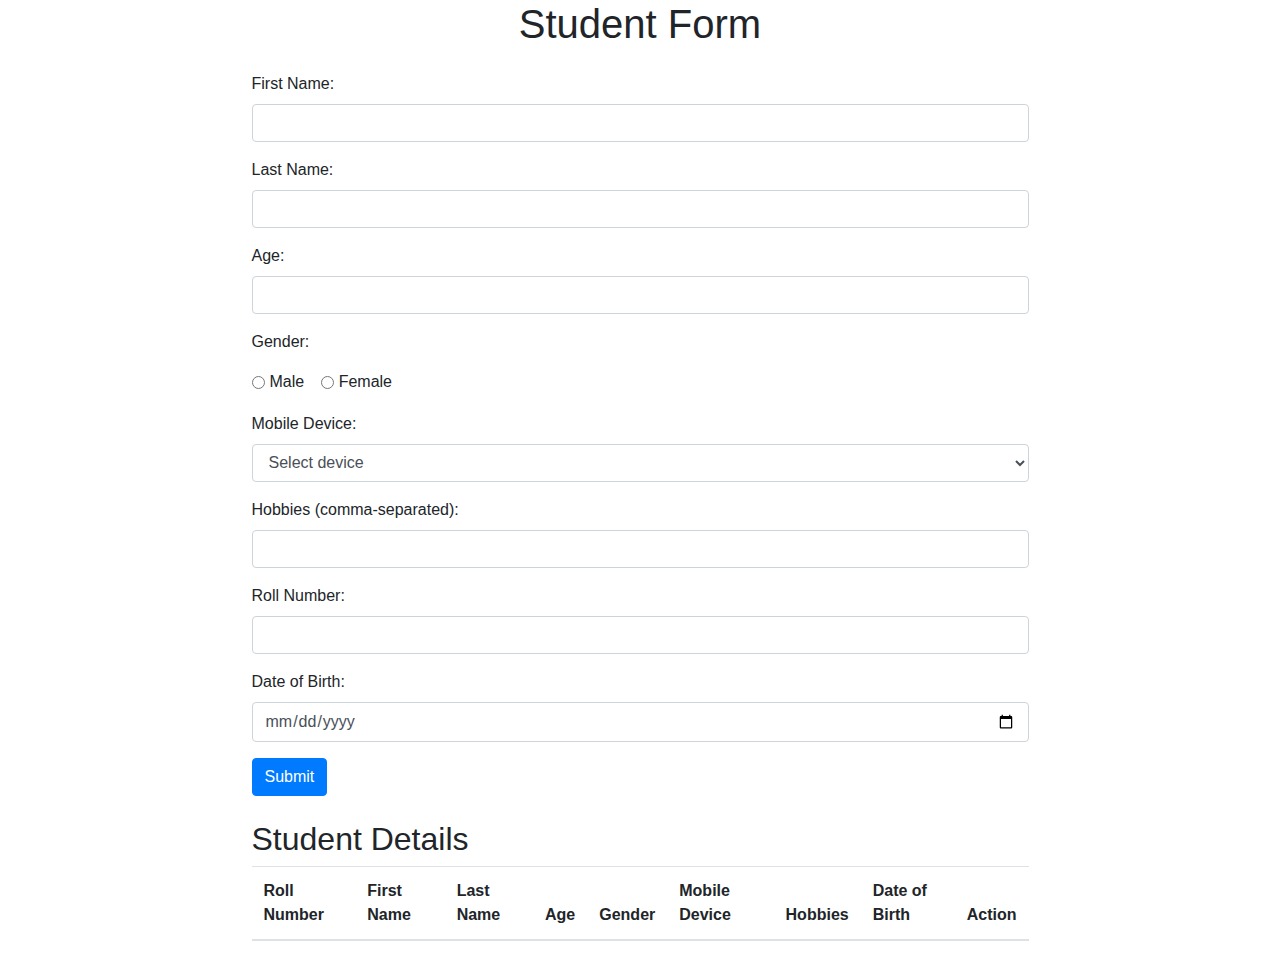
<file: part-3-js/index.html>
<!DOCTYPE html>
<html lang="en">
<head>
  <meta charset="UTF-8">
  <meta name="viewport" content="width=device-width, initial-scale=1.0">
  <title>Beautiful Form</title>
  <!-- Bootstrap CSS -->
  <link rel="stylesheet" href="https://maxcdn.bootstrapcdn.com/bootstrap/4.0.0/css/bootstrap.min.css">
</head>
<body>
    <h1 style="text-align: center;">Student Form</h1>
    <div class="container mt-4" style="display: flex; align-items: center; justify-content: center;">
        <div style="width: 70%;">
      <form id="studentForm" >
         <div class="form-group" >
            <label for="firstName">First Name:</label>
            <input type="text" class="form-control" id="firstName" name="firstName" required>
          </div>
          <div class="form-group">
            <label for="lastName">Last Name:</label>
            <input type="text" class="form-control" id="lastName" name="lastName" required>
          </div>
          <div class="form-group">
            <label for="age">Age:</label>
            <input type="number" class="form-control" id="age" name="age" required>
          </div>
          <!-- Radio buttons -->
          <div class="form-group">
            <p>Gender:</p>
            <div class="form-check form-check-inline">
              <input class="form-check-input" type="radio" name="gender" value="male" required>
              <label class="form-check-label">Male</label>
            </div>
            <div class="form-check form-check-inline">
              <input class="form-check-input" type="radio" name="gender" value="female" required>
              <label class="form-check-label">Female</label>
            </div>
          </div>
          <!-- Dropdown -->
          <div class="form-group">
            <label for="mobileDevice">Mobile Device:</label>
            <select class="form-control" id="mobileDevice" name="mobileDevice" required>
              <option value="" disabled selected>Select device</option>
              <option value="iOS">iOS</option>
              <option value="Android">Android</option>
            </select>
          </div>
          <!-- Hobbies -->
          <div class="form-group">
            <label for="hobbies">Hobbies (comma-separated):</label>
            <input type="text" class="form-control" id="hobbies" name="hobbies" required>
          </div>
    <!-- ... (previous form elements) ... -->
    <!-- Roll number -->
    <div class="form-group">
      <label for="rollNo">Roll Number:</label>
      <input type="text" class="form-control" id="rollNo" name="rollNo" required>
      <small id="rollNoError" class="text-danger"></small>
    </div>
          <!-- Date Button -->
          <div class="form-group">
            <label for="Date">Date of Birth:</label>
            <input type="date" class="form-control" id="birth" name="dateOfBirth" min="1950-01-01" max="2030-12-31">
          </div>
    <!-- Date Button -->
    <!-- ... (previous form elements) ... -->
    <!-- Submit button -->
    <button type="button" class="btn btn-primary" onclick="validateAndSubmit()">Submit</button>
  </form>
  <!-- Display student details -->
  <div class="mt-4">
    <h2>Student Details</h2>
    <table class="table">
      <thead>
        <tr>
          <th>Roll Number</th>
          <th>First Name</th>
          <th>Last Name</th>
          <th>Age</th>
          <th>Gender</th>
          <th>Mobile Device</th>
          <th>Hobbies</th>
          <th>Date of Birth</th>
          <th>Action</th>
        </tr>
      </thead>
      <tbody id="studentDetailsBody">
        <!-- Student details will be added dynamically here -->
      </tbody>
    </table>
  </div>
</div>
</div>
<!-- Bootstrap JS (optional, but required for some features) -->
<script src="https://code.jquery.com/jquery-3.2.1.slim.min.js"></script>
<script src="https://cdnjs.cloudflare.com/ajax/libs/popper.js/1.12.9/umd/popper.min.js"></script>
<script src="https://maxcdn.bootstrapcdn.com/bootstrap/4.0.0/js/bootstrap.min.js"></script>
<!-- Bootstrap Modal -->
<div class="modal fade" id="editModal" tabindex="-1" role="dialog" aria-labelledby="editModalLabel" aria-hidden="true">
  <div class="modal-dialog" role="document">
    <div class="modal-content">
      <div class="modal-header">
        <h5 class="modal-title" id="editModalLabel">Edit Student Details</h5>
        <button type="button" class="close" data-dismiss="modal" aria-label="Close">
          <span aria-hidden="true">&times;</span>
        </button>
      </div>
      <div class="modal-body">
        <form id="editStudentForm">
          <div class="form-group">
            <label for="editRollNo">Roll Number:</label>
            <input type="text" class="form-control" id="editRollNo" name="editRollNo" readonly>
          </div>
          <div class="form-group">
            <label for="editFirstName">First Name:</label>
            <input type="text" class="form-control" id="editFirstName" name="editFirstName" required>
          </div>
          <div class="form-group">
            <label for="editLastName">Last Name:</label>
            <input type="text" class="form-control" id="editLastName" name="editLastName" required>
          </div>
          <div class="form-group">
            <label for="editAge">Age:</label>
            <input type="number" class="form-control" id="editAge" name="editAge" required>
          </div>
          <div class="form-group">
            <p>Gender:</p>
            <div class="form-check form-check-inline">
              <input class="form-check-input" type="radio" name="editGender" id="editMale" value="male" required>
              <label class="form-check-label" for="editMale">Male</label>
            </div>
            <div class="form-check form-check-inline">
              <input class="form-check-input" type="radio" name="editGender" id="editFemale" value="female" required>
              <label class="form-check-label" for="editFemale">Female</label>
            </div>
          </div>
          <div class="form-group">
            <label for="editMobileDevice">Mobile Device:</label>
            <select class="form-control" id="editMobileDevice" name="editMobileDevice" required>
              <option value="" disabled selected>Select device</option>
              <option value="iOS">iOS</option>
              <option value="Android">Android</option>
            </select>
          </div>
          <div class="form-group">
            <label for="editHobbies">Hobbies (comma-separated):</label>
            <input type="text" class="form-control" id="editHobbies" name="editHobbies" required>
          </div>
          <div class="form-group">
            <label for="editBirth">Date of Birth:</label>
            <input type="date" class="form-control" id="editBirth" name="editBirth" min="1950-01-01" max="2030-12-31" />
          </div>
          <button type="button" class="btn btn-primary" onclick="saveChanges()">Save Changes</button>
        </form>
      </div>
    </div>
  </div>
</div>
<script>
  var students = []; // Array to store student details
  function validateAndSubmit() {
    var rollNoInput = document.getElementById('rollNo');
    var rollNoError = document.getElementById('rollNoError');
    var enteredRollNo = rollNoInput.value.trim();
    // Perform a simple check for uniqueness (front-end only, not secure)
    if (isRollNoUnique(enteredRollNo)) {
      // If roll number is unique, you can proceed with form submission or other actions
      // For now, I'll just log a message to the console
      console.log('Roll number is unique. Proceed with submission.');
      // Add student details to the array and update the table
      addStudentDetails();
    } else {
      // If roll number is not unique, display an error message
      rollNoError.textContent = 'Roll number is not unique.';
    }
  }
  function isRollNoUnique(rollNo) {
    // Check if the entered roll number is not in the existing array
    return !students.some(student => student.rollNo === rollNo);
  }

function addStudentDetails() {
    var tableBody = document.getElementById('studentDetailsBody');
    // Get values from form inputs
    var rollNo = document.getElementById('rollNo').value.trim();
    var firstName = document.getElementById('firstName').value.trim();
    var lastName = document.getElementById('lastName').value.trim();
    var age = document.getElementById('age').value.trim();
    var gender = document.querySelector('input[name="gender"]:checked').value;
    var mobileDevice = document.getElementById('mobileDevice').value.trim();
    var hobbies = document.getElementById('hobbies').value.trim();
    var dateOfBirth = document.getElementById('birth').value;
    // Add student details to the array
    students.push({
      rollNo: rollNo,
      firstName: firstName,
      lastName: lastName,
      age: age,
      gender: gender,
      mobileDevice: mobileDevice,
      hobbies: hobbies,
      dateOfBirth: dateOfBirth
    });
    // Create a new row for the table
    var newRow = tableBody.insertRow(tableBody.rows.length);
    // Add data to the row
    newRow.insertCell(0).textContent = rollNo;
    newRow.insertCell(1).textContent = firstName;
    newRow.insertCell(2).textContent = lastName;
    newRow.insertCell(3).textContent = age;
    newRow.insertCell(4).textContent = gender;
    newRow.insertCell(5).textContent = mobileDevice;
    newRow.insertCell(6).textContent = hobbies;
    newRow.insertCell(7).textContent = dateOfBirth;
    // Add "Edit" button to the row
    var editButton = document.createElement('button');
    editButton.textContent = 'Edit';
    editButton.className = 'btn btn-warning btn-sm';
    editButton.onclick = function () {
      openEditModal(rollNo);
    };
    newRow.insertCell(8).appendChild(editButton);
    // Clear the roll number input and error message
    document.getElementById('rollNo').value = '';
    document.getElementById('rollNoError').textContent = '';
  }
  function openEditModal(rollNo) {
    // Find the student in the array by roll number
    var student = students.find(s => s.rollNo === rollNo);
    // Set the initial values in the edit modal
    document.getElementById('editRollNo').value = student.rollNo;
    document.getElementById('editFirstName').value = student.firstName;
    document.getElementById('editLastName').value = student.lastName;
    document.getElementById('editAge').value = student.age;
    document.querySelector(`input[name="editGender"][value="${student.gender}"]`).checked = true;
    document.getElementById('editMobileDevice').value = student.mobileDevice;
    document.getElementById('editHobbies').value = student.hobbies;
    document.getElementById('editBirth').value = student.dateOfBirth;
    // Show the edit modal
    $('#editModal').modal('show');
  }
  function saveChanges() {
    // Get values from the edit modal inputs
    var rollNo = document.getElementById('editRollNo').value.trim();
    var firstName = document.getElementById('editFirstName').value.trim();
    var lastName = document.getElementById('editLastName').value.trim();
    var age = document.getElementById('editAge').value.trim();
    var gender = document.querySelector('input[name="editGender"]:checked').value;
    var mobileDevice = document.getElementById('editMobileDevice').value.trim();
    var hobbies = document.getElementById('editHobbies').value.trim();
    var dateOfBirth = document.getElementById('editBirth').value;
    // Find the index of the student in the array
    var index = students.findIndex(s => s.rollNo === rollNo);
    // Update the student details in the array
    students[index] = {
      rollNo: rollNo,
      firstName: firstName,
      lastName: lastName,
      age: age,
      gender: gender,
      mobileDevice: mobileDevice,
      hobbies: hobbies,
      dateOfBirth: dateOfBirth
    };
    // Update the table row with the edited details
    var tableRow = document.querySelector(`#studentDetailsBody tr:nth-child(${index + 1})`);
    tableRow.cells[0].textContent = rollNo;
    tableRow.cells[1].textContent = firstName;
    tableRow.cells[2].textContent = lastName;
    tableRow.cells[3].textContent = age;
    tableRow.cells[4].textContent = gender;
    tableRow.cells[5].textContent = mobileDevice;
    tableRow.cells[6].textContent = hobbies;
    tableRow.cells[7].textContent = dateOfBirth;
    // Hide the edit modal
    $('#editModal').modal('hide');
  }
</script>
</body>
</html>
</file>
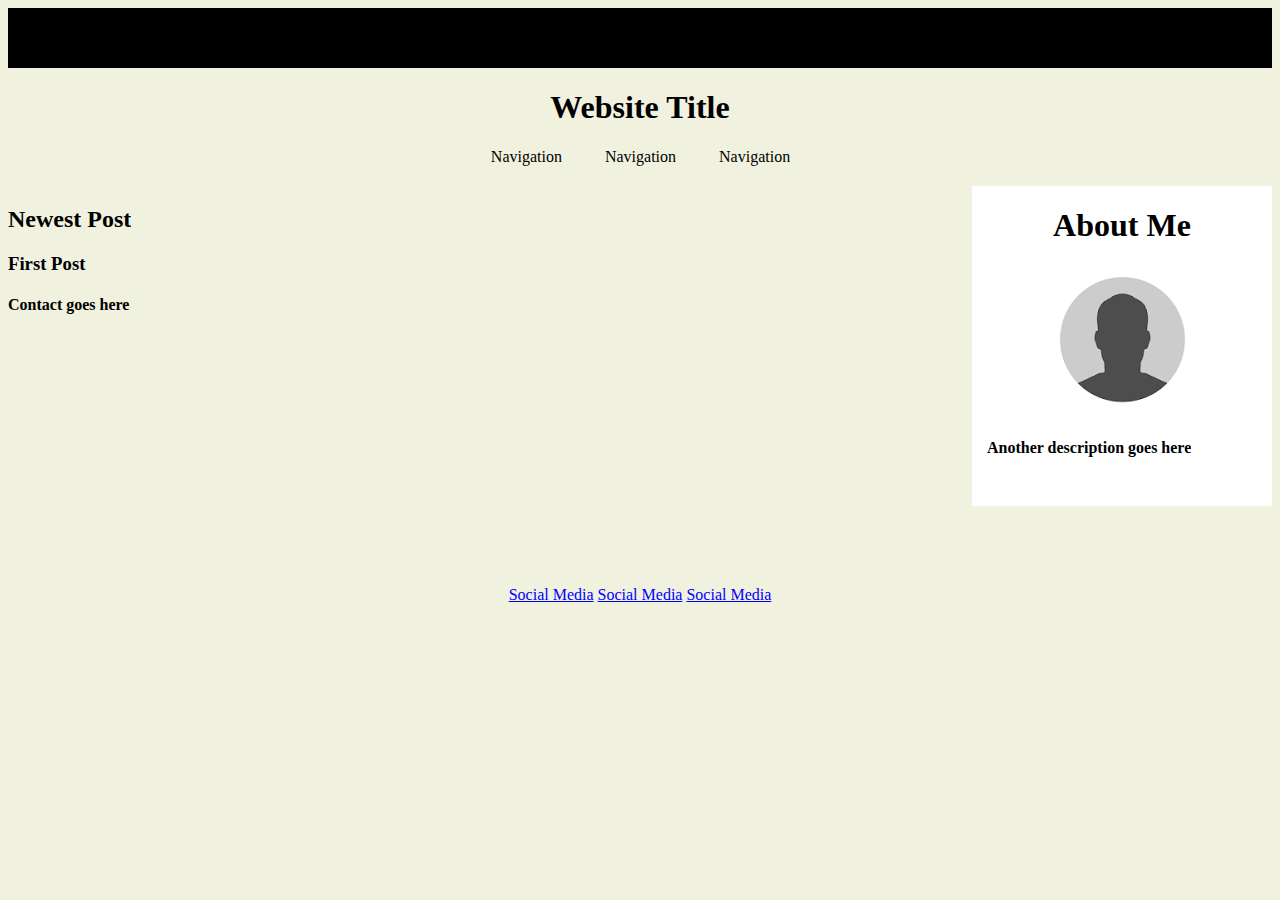
<file: part-1/htmlHandsOn.html>
<!DOCTYPE html>
<html lang="en">
<head>
    <meta charset="UTF-8">
    <meta name="viewport" content="width=device-width, initial-scale=1.0">
    <title style="text-align: center;">Website title</title>
    <link rel="stylesheet" href="style.css">
</head>
<body>

    <nav>
    </nav>

    <h1 id="first-h1">Website Title</h1>
    <ul id="ul-style">
        <li class="li-style">Navigation</li>
        <li class="li-style">Navigation</li>
        <li class="li-style">Navigation</li>
    </ul>

    <div id="parent1">

    <div id="part1">
        <h2>Newest Post</h2>
        <h3>First Post</h3>
        <h4>Contact goes here</h4>
    </div>
   


    <div id="part2">
        <h1 id="h1-aboutme">About Me</h1>
        <img src="profile.png" alt="profile img">
        <h4 id="h4-des">Another description goes here</h4>
    </div>
</div>

    <footer>
        <a href="#">Social Media</a>
        <a href="#">Social Media</a>
        <a href="#">Social Media</a>
    </footer>

    
</body>
</html>
</file>
<file: part-1/style.css>
*{
    overflow: hidden;
}
nav {
    display: block;
    margin-left: 0px;
    margin-right: 0px;
    height: 60px;
    width: 100vw;
    background-color: black;
} 

body{
    background-color: rgb(241, 241, 223);
}

#first-h1{
    text-align: center;
}

ul{
    list-style: none;
    text-align: center;
}

.li-style{
    display: inline-block;
    margin-right: 39px;
}

#parent1{
    display: flex;
    justify-content: space-between;
}


#h4-des{
    float: left;
    margin-left: 15px;
}

#part2{
    background-color: white;
    height: 320px;
    text-align: center;
    width: 300px;
}
a{
    color: blue;
}

footer{
    text-align: center;
    margin-top: 80px;
}
</file>
